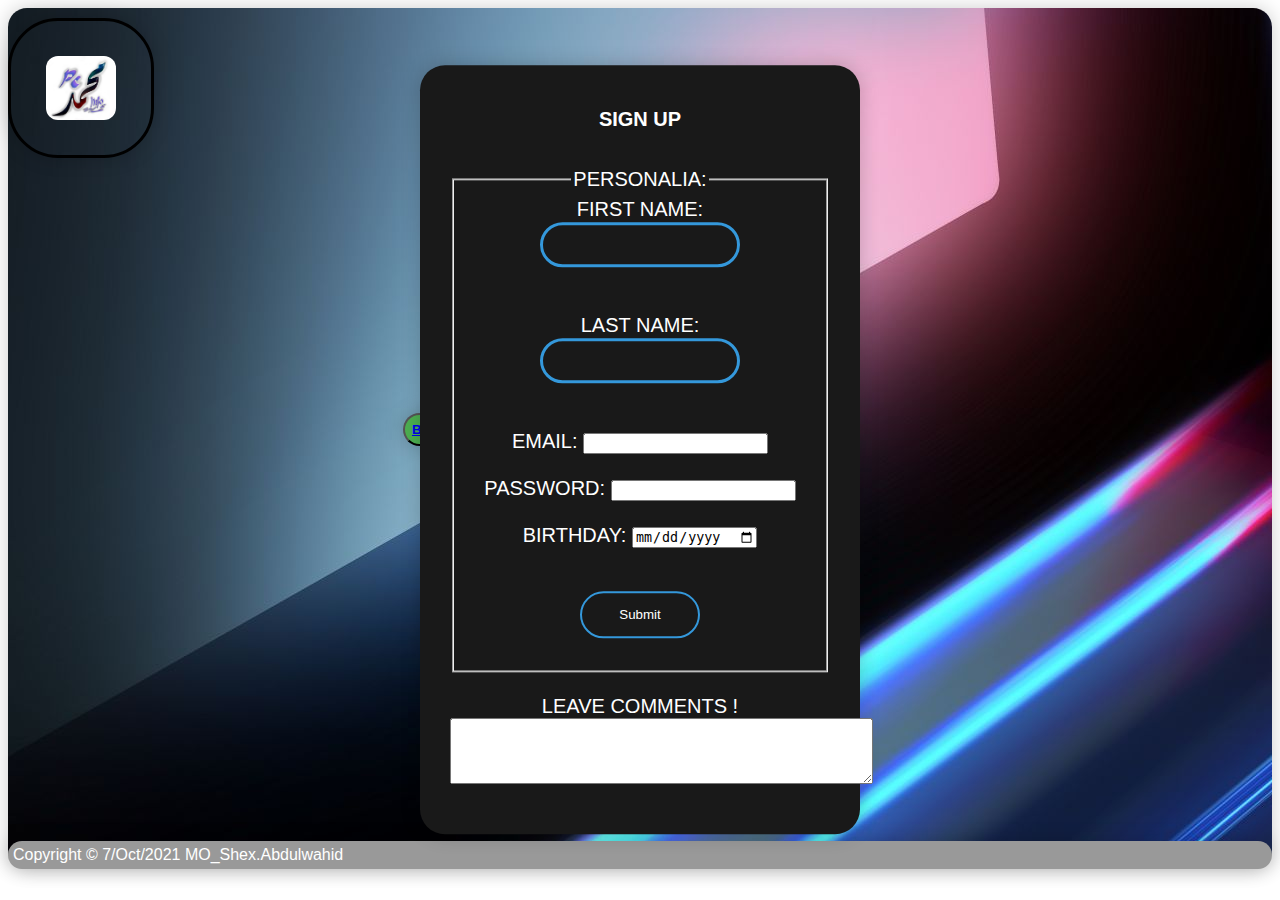
<file: index login.html>
<html>
    <head> 
      <title> 'PC'Login/SignUp: </title>
        <link rel="stylesheet" type="text/css" href="style.css" />
		  <style>
		  
		    a:hover{color:red}
		
		    .button1 {  
		    background-color: #4CAF50;
		    padding:7px; 
		    margin:0;
		    border-radius: 19px;
		    box-shadow: 0 0 20px rgba(0,0,0,0.2)
		    }
		
		
		   .logo{ 
		   padding:35px; 
		   border-radius: 50px;
		   box-shadow: 0 0 20px rgba(0,0,0,0.2)
           }
		 </style>
	</head> 
	
	
 <body>

	<div id="Bodylogin"> 
	    <div id="header3"> 
	     <img class="logo" src="logo.png" align="left" hight="70" width="70" border="3" title="Mo_PC.logo">
	
    	</div>
	
	
	  <div id="login_body2">
	   <button class="button1"><a href="index.html"><b>Back To HomePage:</b></a></button>
	    	
		 <div id="login_box2">
           <h1><b>Sign Up</b><h1><br>
  
	<form action="/action_page.php">
      <fieldset>
        <legend>Personalia:</legend>
        <label for="fname">First name:</label>
        <input type="text" id="fname" name="fname"><br><br>
        <label for="lname">Last name:</label>
        <input type="text" id="lname" name="lname"><br><br>
        <label for="email">Email:</label>
        <input type="email" id="email" name="email"><br><br>
		<label for="email">Password:</label>
        <input type="email" id="email" name="email"><br><br>
        <label for="birthday">Birthday:</label>
        <input type="date" id="birthday" name="birthday"><br><br>
        <input type="submit" value="Submit">
      </fieldset>
	  
	   <br>

	  <label for="w3review">Leave Comments !</label>
	 
         <textarea id="w3review" name="w3review" rows="4" cols="50">
         </textarea>
	</form>
	

	     </div>
	  </div>
		   <div id="footer"> Copyright &copy; 7/Oct/2021 MO_Shex.Abdulwahid
		   </div>
    </div>

 </body>
</html>
</file>
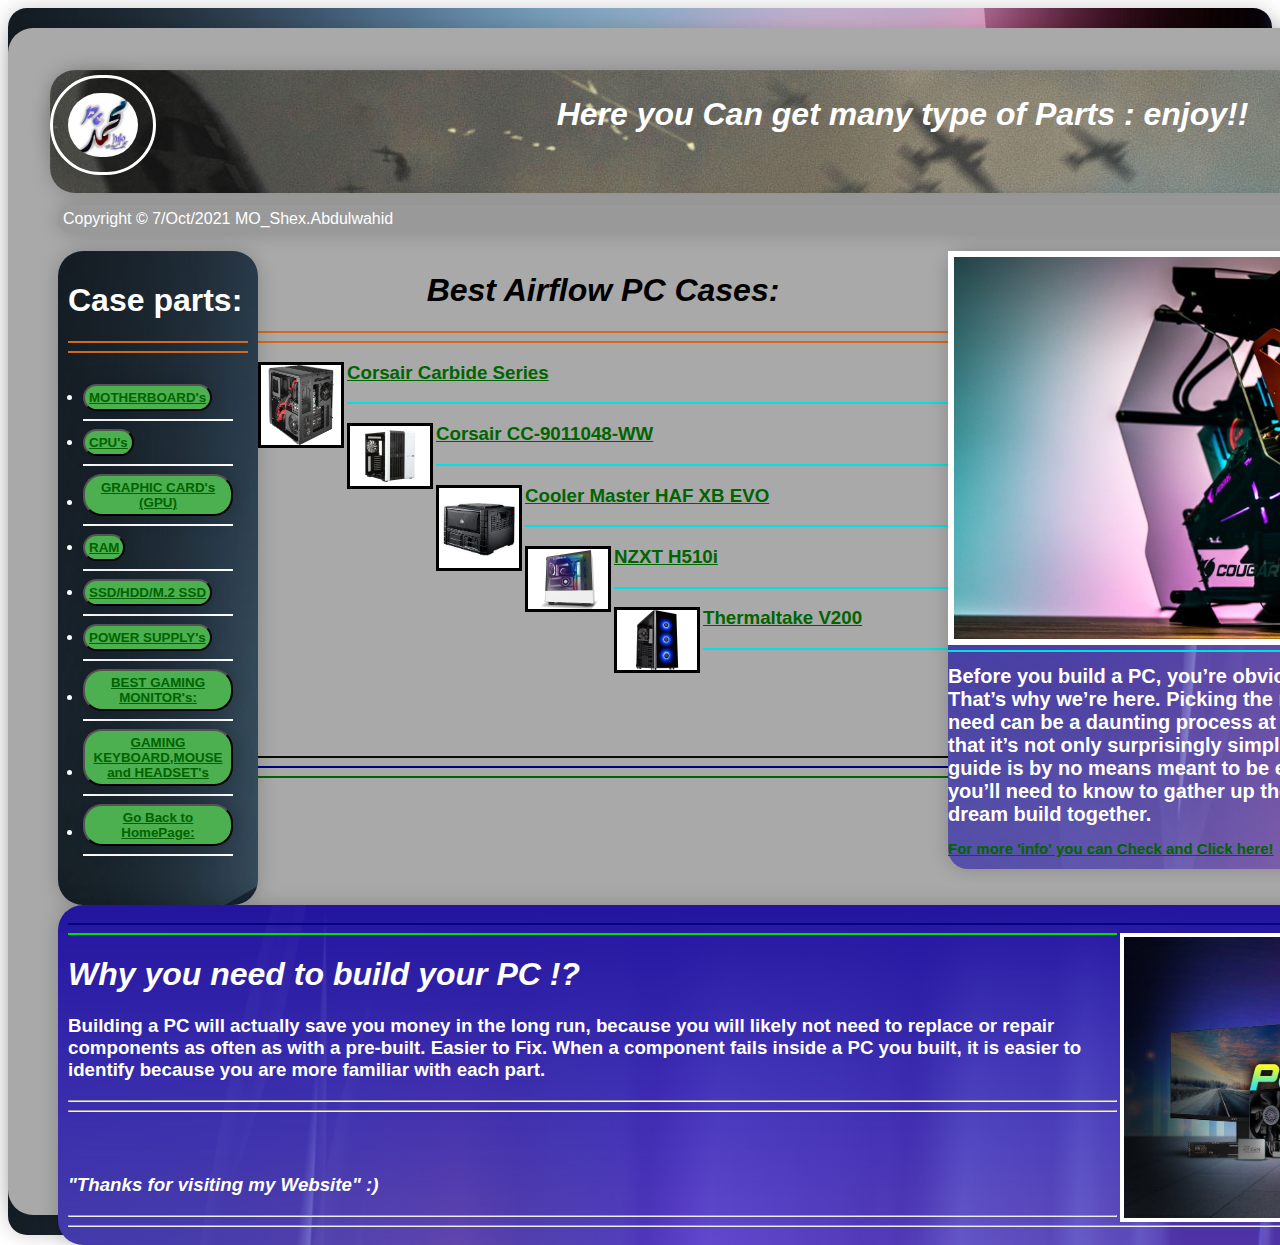
<file: index page2.html>
<html>
    <head>
	
       <title> 'PC' info II : </title>
	   
        <link rel="stylesheet" type="text/css" href="style.css" />
		
		<style>
		  a:link{color:darkgreen}
		  a:hover{color:red}
		  
		  
		  .logo{ 
		padding:15px; 
		border-radius: 50px;
		box-shadow: 0 0 20px rgba(0,0,0,0.2)
        }
		  
		.button1 {  
		  background-color: #4CAF50;
		  padding:4px; 
		  margin:0;
		  border-radius: 19px;
		 box-shadow: 0 0 20px rgba(0,0,0,0.2)
		 
		}
		
		.button2 {  
		  background-color:#4CAF50;
		  padding:4px; 
		  margin:0;
		  border-radius: 19px;
		 box-shadow: 0 0 20px rgba(0,0,0,0.2)
		 
		}
		
		.button3 {  
		  background-color: #4CAF50;
		  padding:4px; 
		  margin:0;
		  border-radius: 19px;
		 box-shadow: 0 0 20px rgba(0,0,0,0.2)
		 
		}
		
		.button4 {  
		  background-color:#4CAF50;
		  padding:4px; 
		  margin:0;
		  border-radius: 19px;
		 box-shadow: 0 0 20px rgba(0,0,0,0.2)
		 
		}
		
		.button5 {  
		  background-color:#4CAF50;
		  padding:4px; 
		  margin:0;
		  border-radius: 19px;
		 box-shadow: 0 0 20px rgba(0,0,0,0.2)
		 
		}
		
		.button6 {  
		  background-color:#4CAF50;
		  padding:4px; 
		  margin:0;
		  border-radius: 19px;
		 box-shadow: 0 0 20px rgba(0,0,0,0.2)
		 
		}
		
		.button7 {  
		  background-color:#4CAF50;
		  padding:4px; 
		  margin:0;
		  border-radius: 19px;
		 box-shadow: 0 0 20px rgba(0,0,0,0.2)
		 
		}
		
		.button8 {  
		  background-color:#4CAF50;
		  padding:4px; 
		  margin:0;
		  border-radius: 19px;
		 box-shadow: 0 0 20px rgba(0,0,0,0.2)
		 
		}
		
		.button9 {  
		  background-color: #4CAF50;
		  padding:4px; 
		  margin:0;
		  border-radius: 19px;
		 box-shadow: 0 0 20px rgba(0,0,0,0.2)
		 
		}
		
	  </style>
    </head>
	
	
	
 <body>
	
   <div id="Body2"> 
	 <div id="container2"> 
	   <div id="header2">  
	   
	     <img class="logo" src="logo.png" align="left" hight="70" width="70" border="3" title="Mo_PC.logo">
			    <h1> Here you Can get many type of Parts : enjoy!! </h1>
				
				<marquee  direction="left" ><i> *make sure to build best gaming pc with Good Parts! (P.2) </i></marquee> 
       </div>

           <div id="content2">
		      <div id="footer"> Copyright &copy; 7/Oct/2021 MO_Shex.Abdulwahid
		      </div>
			  
			  <br>
			   
                <div id="nav2"> 
				
		             <h1> Case parts:</h1> 
					 <hr color="chocolate">
		             <hr color="chocolate">
					 
				  <ul>
		               <li><button class="button1"><a class="selected" href="https://www.pcgamer.com/best-gaming-motherboards/" target="_blank"> <b>MOTHERBOARD's </b></a></button></li> 
					     <hr color="white">
		              <li><button class="button2"><a class="selected" href="https://www.pcgamer.com/best-cpu-for-gaming/" target="_blank"> <b>CPU's </b></a></button></li> 
					     <hr color="white">
		              <li><button class="button3"><a class="selected" href="https://www.pcgamer.com/the-best-graphics-cards/" target="_blank"> <b>GRAPHIC CARD's (GPU) </b></a></button></li>
					     <hr color="white">
					  <li><button class="button4"><a class="selected" href="https://www.pcgamer.com/best-ddr4-ram/" target="_blank"><b>RAM</b></a></button></li>
					     <hr color="white">
					  <li><button class="button5"><a class="selected" href="https://www.tomshardware.com/reviews/best-ssds,3891.html" target="_blank"><b> SSD/HDD/M.2 SSD </b></a></button></li> 
					     <hr color="white">
					  <li><button class="button6"><a class="selected" href="https://www.pcgamer.com/best-power-supply-unit-for-pc-gaming-our-top-psu-for-pc/" target="_blank"><b>POWER SUPPLY's </b></a></button></li>
					     <hr color="white">
					   <li><button class="button7"><a class="selected" href="https://www.tomshardware.com/reviews/best-gaming-monitors,4533.html" target="_blank"><b>BEST GAMING MONITOR's:</b></a></button></li>
					     <hr color="white">
					   <li><button class="button8"><a class="selected" href="https://www.amazon.com/Keyboard-Headset-MFTEK-Backlit-Microphone/dp/B078HZ3X87" target="_blank"><b>GAMING KEYBOARD,MOUSE and HEADSET's</b></a></button></li>
					     <hr color="white">
		              <li><button class="button9"><a href="index.html"><b>Go Back to HomePage:</b></a></button></li> 
					     <hr color="white">
				  </ul>
                        
                </div>
 
 
                   <div id="main2"> 
		          	  <img src="Cougar_Build-3.jpg" hight="470" width="679" border="6" title="Most-expensive-gaming-PC!">
					    <hr color="orrenge">
		              <h1>Before you build a PC, you’re obviously going to need the right parts. That’s why we’re here.
                          Picking the right components for the build you need can be a daunting process at first,
                          but once you dive in, you’ll see that it’s not only surprisingly simple,
                          it’s a heck of a lot of fun. This guide is by no means meant to be exhaustive, 
                          it’s more a primer on what you’ll need to know to gather up the right parts,
                          and start putting your dream build together.</h1>
                      <h2><a class="selected" href="https://www.newegg.com/insider/building-a-gaming-pc-for-the-first-time-dont-panic-this-guide-can-help-you-out/" target="_blank"><b>For more 'info' you can Check and Click here!</b></a></h2>
				   </div>
 
 
 
	      <div id="best_airflow_pc_case"> 
				    <h1 align="center"><i>Best Airflow PC Cases:</i></h1>
					   <hr color="chocolate">
					   <hr color="chocolate">
					 
					<h3><img src="1436376967_IMG_512494.jpg" align="left" hight="80" width="80" border="3" title="Corsair Carbide Series"  color="green" align="left"> <a class="selected" href="https://www.amazon.com/CORSAIR-CARBIDE-Cube-Case-High-Airflow/dp/B00D6GINF4" target="_blank">Corsair Carbide Series</a></h3>
					   <hr color="orrenge">
					  
					<h3><img src="4ac976c8-13d1-4ef6-adf3-55b983935daa__61830.1566843350.jpg" align="left" hight="80" width="80" border="3" title="Corsair CC-9011048-WW" align="left"> <a class="selected" href="https://www.amazon.com/CORSAIR-CARBIDE-Cube-Case-High-Airflow/dp/B00H8JLM94" target="_blank">Corsair CC-9011048-WW</a></h3>
					   <hr color="orrenge">
					  
					 <h3><img src="download.jfif" align="left" hight="80" width="80" border="3" title="Cooler Master HAF XB EVO" align="left"> <a class="selected" href="https://www.amazon.com/Cooler-Master-HAF-EVO-Motherboard/dp/B00FFJ0H3Q" target="_blank">Cooler Master HAF XB EVO</a></h3>
				       <hr color="orrenge">
					  
					 <h3><img src="11-146-320.jpg" align="left" hight="80" width="80" border="3" title="NZXT H510i" align="left"> <a class="selected" href="https://www.amazon.com/CORSAIR-Carbide-Noise-Tempered-Glass/dp/B07MJVKKM9/ref=sr_1_2?dchild=1&keywords=Corsair+Carbide+Series&qid=1633796885&sr=8-2" target="_blank">NZXT H510i</a></h3>
					   <hr color="orrenge">
					  
					 <h3><img src="11-133-390-V33.jpg" align="left" hight="80" width="80" border="3" title="Thermaltake V200" > <a class="selected" href="https://www.amazon.com/Thermaltake-Tempered-Mid-Tower-Pre-Installed-CA-1K8-00M1WN-01/dp/B07FL1D5RV/ref=sr_1_1?dchild=1&keywords=Thermaltake+V200.&qid=1633796933&sr=8-1" target="_blank">Thermaltake V200</a></h3>
					   <hr color="orrenge">
		 </div> 
		 
                   <br>
				   <br>
				   <br>
				   <br>
				   <br>
                   <hr color="nave">
                   <hr color="navy">
                   <hr color="darkgreen">

       <div id="parts"> 
	       <hr color="navy">
         <img src="Parts_Needed_to_Build_a_PC.jpg"align="right" hight="300" width="500" border="4" title="PC.Build!!">
		   <hr color="greenblue">
		   <h1><i>Why you need to build your PC !?</i></h1>
		   <h3>   Building a PC will actually save you money in the long run, because you will likely not need to replace or repair components as often as with a pre-built.
		          Easier to Fix. When a component fails inside a PC you built,
		          it is easier to identify because you are more familiar with each part.</h3>
		   
		   <hr>
		   <hr>
		   
		   <br>
		   <br>
               <h3><i> "Thanks for visiting my Website" :)</i></h3><hr><hr>
	   </div>
	   
 </body>
</html>
</file>
<file: style.css>
#Body1 {
	
	 background-image: url("4v126P.jpg");
	font-family: Helvetica,Arial,sans-serif;
	height:450vh;
	padding-bottom:45px;
	padding-top:10px;
	border-radius: 19px; 
    box-shadow: 0 0 20px rgba(0,0,0,0.2)
}


#Body2 {background-image: url("4v126P.jpg");
    padding-bottom:100px;
	padding-top:20px;
	
	font-family: Helvetica,Arial,sans-serif;
	height:123vh;
	border-radius: 19px; 
    box-shadow: 0 0 20px rgba(0,0,0,0.2)
}




#container {

 background-color:#A9A9A9;
	margin:15px;
	height:445vh;
	padding:15px;
              
	width:1950px;
	margin-left:auto;
	margin-right:auto;
	border-radius: 25px;
	box-shadow: 0 0 20px rgba(0,0,0,0.2)
	
}


#container2 {
	height:123vh;
    padding:40px;
	background-color:#A9A9A9;
	width:1600px;
	margin-left:auto;
	margin-right:auto;
	border-radius: 25px;
	box-shadow: 0 0 20px rgba(0,0,0,0.2)
	
}


#Bodylogin {

	background-image: url("4v126P.jpg");
	font-family: Helvetica,Arial,sans-serif;
	padding-top:10px;
	border-radius: 19px; 
    box-shadow: 0 0 20px rgba(0,0,0,0.2)
}


#header  { background-image: url("cod.jpg");
	 padding-top:5px;
	background-color: #4b0082;	
    margin:20;
    color:white;
    text-align: center;	
	font-style: italic;
	border-radius: 19px; 
    box-shadow: 0 0 20px rgba(0,0,0,0.2)
}


#header2  { 
background-image: url("cod.jpg");
    padding-top:5px;
    margin:2;
    font-style: italic;
	
    color:white;
    text-align: center;	
	border-radius: 25px;
	box-shadow: 0 0 20px rgba(0,0,0,0.2)
	}



#content {
     height:81vh;
     padding:10px;
	 border-radius: 25px;
	 box-shadow: 0 0 20px rgba(0,0,0,0.2)
}


#content2 { 
padding:10px;	
}


#nav{background-image: url("4v126P.jpg");
	color:white;
	width: 180px;
	float:left;
	padding:10px;
		border-radius: 25px;
	 box-shadow: 0 0 20px rgba(0,0,0,0.2)
}



#nav2{background-image: url("4v126P.jpg");
	color:	white; 
	width: 180px;
	float:left;
	padding:10px;
		border-radius: 25px;
	 box-shadow: 0 0 20px rgba(0,0,0,0.2)
}


#nav ul{
	listext-align:left;t-style-type:none;
	padding: 15;
	
}


#nav2 ul{
	listext-align:left;t-style-type:none;
	padding: 15;
	
}


#main {color:white;
	background-image: url("Aurora.png");
	width: 570px;
	float:left;
	border-radius: 20px;
	 box-shadow: 0 0 20px rgba(0,0,0,0.2)
	 
}


#main2 {
	background-image: url("Aurora.png");
	color:white;
	width: 690px;
	float:right;
	font-size:10;
	border-radius: 20px;
	 box-shadow: 0 0 20px rgba(0,0,0,0.2)
}


#footer {
	clear:both;	
	padding:5px;
background-color: #999999;
color: white;
	border-radius: 25px;
	 box-shadow: 0 0 20px rgba(0,0,0,0.2)

}

#nav.selected {
     font-weight:bold;

}

#nav2.selected {
     font-weight:bold;
	
}

#about {

	color:#006400

}

#purpose {
	background-image: url("4848691.jpg");
	float:left; 
	font-weight:bold;
	padding: 15;
	color:white;
	border-radius: 15px;
	 box-shadow: 0 0 20px rgba(0,0,0,0.2)
} 

#parts {background-image: url("Aurora.png");
	float:left; 
	padding:10px;	
    color:white;
	border-radius: 25px;
 box-shadow: 0 0 20px rgba(0,0,0,0.2)
	
}


#best_airflow_pc_case {
     	
	
}



#login_body1{
	border-radius: 19px;
	margin:20;
	padding:5;
	font-family:#sans-serif;
	background:#34495e;	
	box-shadow: 0 0 20px rgba(0,0,0,0.2)
}



#login_box1{
	background-image: url("pc.jpg"); 

padding:4px;
}



#login_body2{
	
	font-size:10px;
	margin:25;
	padding:370;
	font-family:#sans-serif;

}



#login_box2{
	
width:380px;
padding:30px;
position:absolute;	
top:50%;
left:50%;
transform:translate(-50%,-50%);
background:#191919;
text-align: center;
border-radius: 25px;
 box-shadow: 0 0 20px rgba(0,0,0,0.2)
}



#login_box2 h1{
color:white;
text-transform:uppercase;
font-weight:500;
	
}



#login_box2 input[type="text"],.box input[type="password"]{
border:0;
font-size:10px;
background:none;
display:block;
margin:1px auto;
text-align: center;	
border:3px solid #3498db;
padding: 14px 10px;
width:200px;
outline:none;
color:white;
border-radius: 24px;
transition:0.25s;	
}



#login_box2 input[type="text"]:focus,.box input[type="password"]:focus{
 width:280px;
border-color:#2ecc71; 	
}



#login_box2 input[type="submit"]{
border:0;
background:none;
display:block;
margin:20px auto;
text-align: center;	
border:2px solid #3498db;
padding: 14px 10px;
width:120px;
outline:none;
color:white;
border-radius: 24px;
transition:0.25s;	
}




#About-pg1-slide-down{
	background-image: url("Aurora.png");

	border-radius: 19px;
	margin:20;
	padding:5;
	font-family:#sans-serif;
	
	box-shadow: 0 0 20px rgba(0,0,0,0.2)
}



#vedioreport1{
background-image: url("Aurora.png");
	margin:90;
	
	border-radius: 30px; 
    box-shadow: 0 0 20px rgba(0,0,0,0.2)
}



#vedioreport2{
	background-image: url("Aurora.png");
    margin:90;

	border-radius: 30px; 
    box-shadow: 0 0 20px rgba(0,0,0,0.2)
}
</file>
